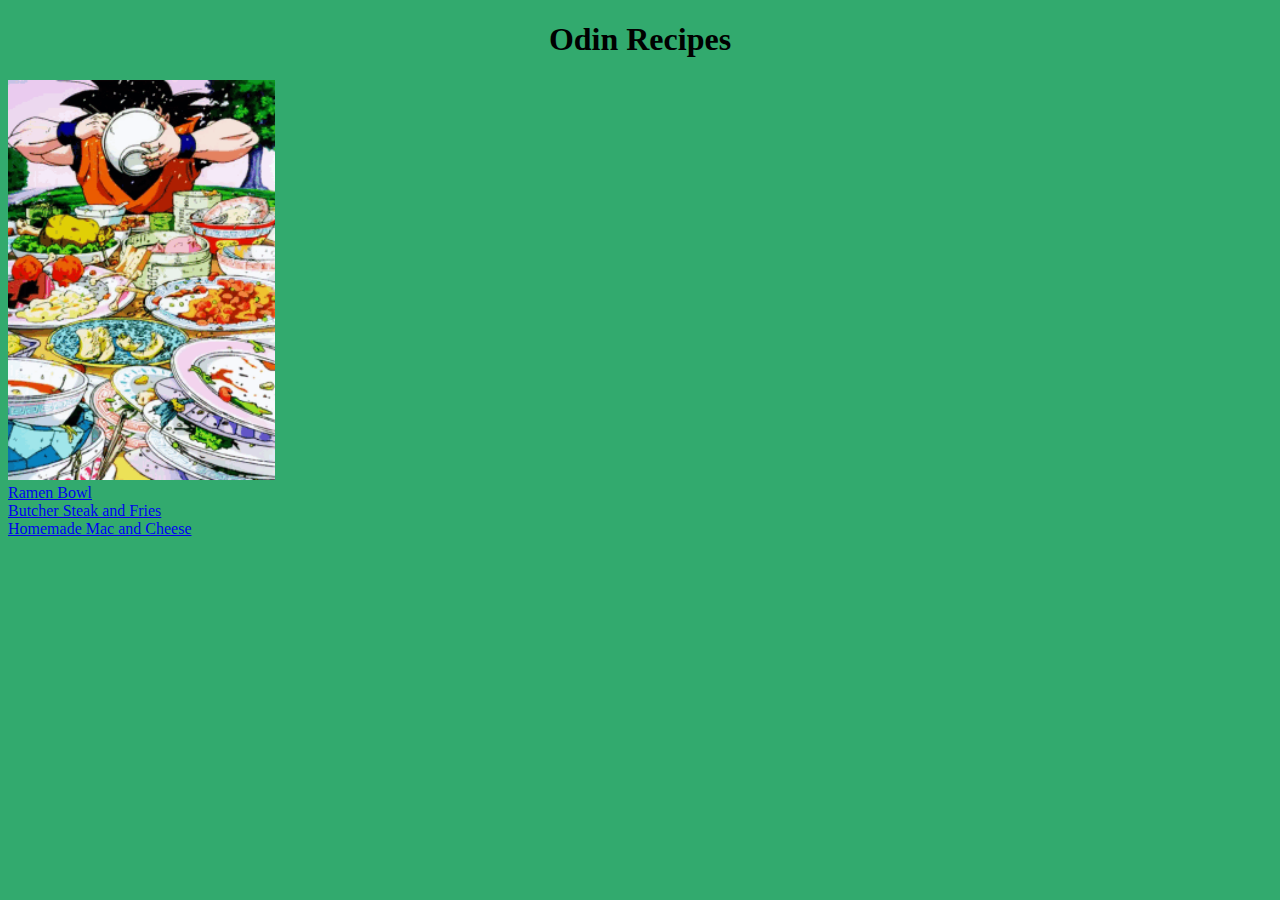
<file: index.html>
<!DOCTYPE html>
<html lang="en">

<head>
    <link rel="stylesheet" href="./style.css">
    <meta charset="UTF-8">
    <meta http-equiv="X-UA-Compatible" content="IE=edge">
    <meta name="viewport" content="width=, initial-scale=1.0">
    <title>The Odin Project: Test Project: Recipes</title>

</head>

<body id="page">
    <div class="content">
        <h1 class="heading">Odin Recipes</h1>
        <img class="goku-picture" src="./images/goku-eating.gif" alt="Goku Eating Food">
        <div class="content">
            <div class="item">
                <a href="./recipes/ramen.html">Ramen Bowl</a>
            </div>
            <div class="item">
                <a href="./recipes/butchersteak.html">Butcher Steak and Fries</a>
            </div>
            <div class="item">
                <a href="./recipes/macandcheese.html">Homemade Mac and Cheese</a>
            </div>
        </div>
    </div>
    </div>

</body>

</html>
</file>
<file: style.css>
#page {
    background-color: rgb(50, 170, 110);
    
}

.heading {
    text-align: center;
    font: Helvetica, verdana, sans-serif;
    font-weight: 400px;
    font-size: 32px;
    align-items: center;
}

.goku-picture{
    height: 400px;
}

.content{
    font: comic, Verdana, sans-serif;
}

.butcher-steak{
    height: 100px;
    width: auto;
}
</file>
